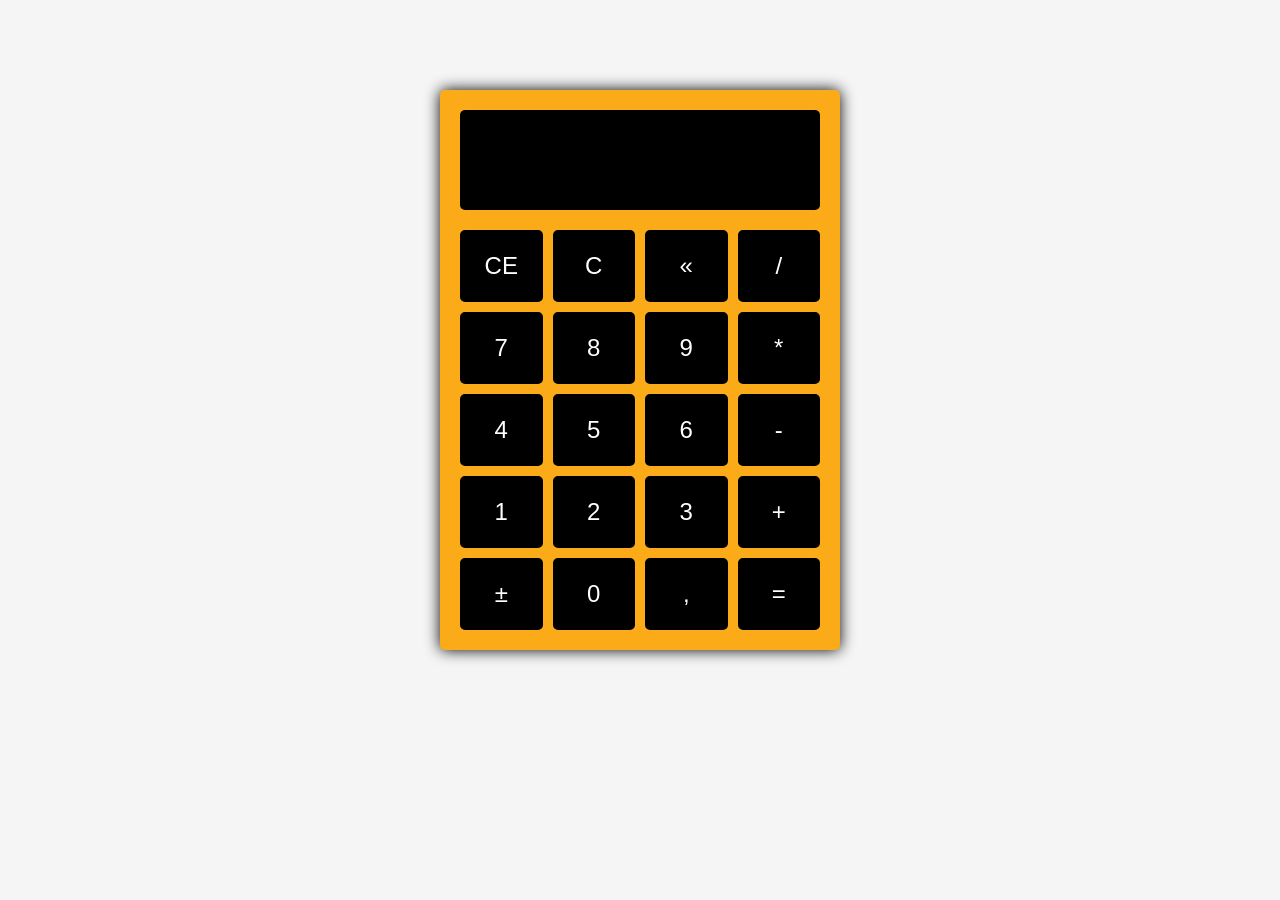
<file: projeto-original/index.html>
<!DOCTYPE html>
<html lang="en">
<head>
    <meta charset="UTF-8">
    <meta name="viewport" content="width=device-width, initial-scale=1.0">
    <link rel="stylesheet" href="style.css">
    <title>calculadora</title>
</head>
<body>
    <div class="calculator">
        <div class="display" id="display"></div>
        <div class="calculator-buttons">
            <button id="limparDisplay">CE</button>
            <button id="limparCalculo">C</button>
            <button id="backspace">«</button>
            <button id="operadorDividir">/</button>
            <button id="tecla7">7</button>
            <button id="tecla8">8</button>
            <button id="tecla9">9</button>
            <button id="operadorMultiplicar">*</button>
            <button id="tecla4">4</button>
            <button id="tecla5">5</button>
            <button id="tecla6">6</button>
            <button id="operadorSubtrair">-</button>
            <button id="tecla1">1</button>
            <button id="tecla2">2</button>
            <button id="tecla3">3</button>
            <button id="operadorAdicionar">+</button>
            <button id="inverter">±</button>
            <button id="tecla0">0</button>
            <button id="decimal">,</button>
            <button id="igual">=</button>
        </div>
    </div>
    <script src="calculadora.js"></script>
</body>
</html>
</file>
<file: projeto-original/style.css>
* {
    margin: 0;
    padding: 0;
    box-sizing: border-box;
}

body{
    background-color: whitesmoke;
    padding: 90px 0;
}

.calculator {
    width: 400px;
    margin: 0 auto;
    background-color: #FBAB18;
    padding: 20px;
    border-radius: 5px;
    box-shadow: 0 0 15px black;
}

.display{
    display: flex;
    justify-content: flex-end;
    width: 100%;
    height: 100px;
    margin-bottom: 20px;
    padding: 15px;
    background-color: black;
    color: white;
    font: normal 4rem serif;
    overflow: hidden;
    border-radius: 5px;
}

.calculator-buttons{
    display: grid;
    grid-template-columns: 1fr 1fr 1fr 1fr;
    grid-gap: 10px;
}

.calculator button{
    background-color: black;
    color: white;
    padding: 20px;
    border-radius: 5px;
    font-size: 1.5rem;
    outline: none;
    cursor: pointer;
    border: 2px solid black;
}

button:hover{
    background-color: #FBAB18;
    color: black;
}
</file>
